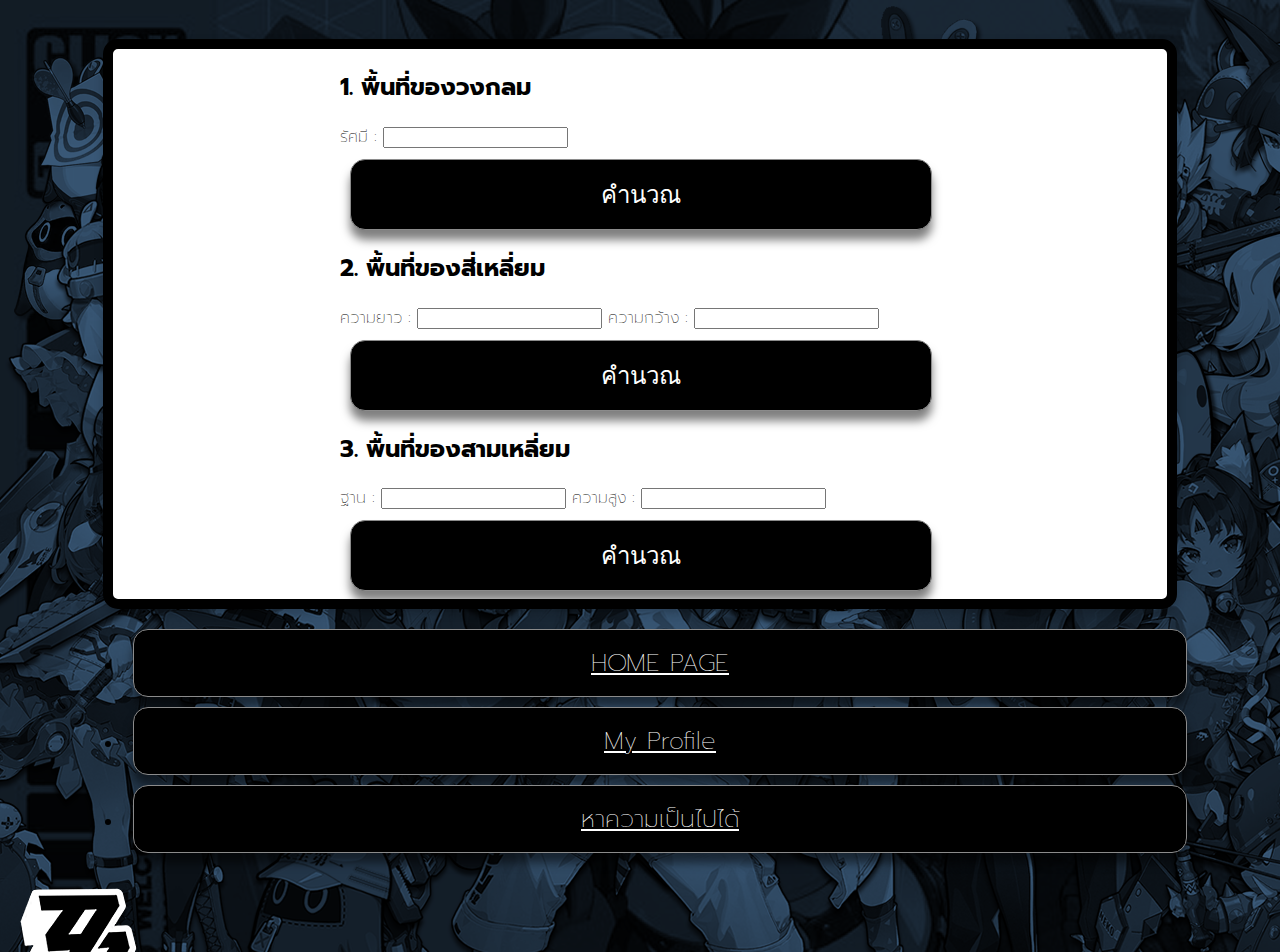
<file: f.html>
<!DOCTYPE html>
<html lang="th">
<head>
    <meta charset="UTF-8">
    <meta name="viewport" content="width=device-width, initial-scale=1.0">
    <title>หาพื้นที่</title>
    
    
</head>
<body>

    <div id="b">

        
        
        <div class="m">
            
            
        </div>

        <div id="bt">
            

           
            <div style="width: 600px; height: 400px;  margin: auto;">

                <h2>1. พื้นที่ของวงกลม</h2>
                <label for="radius">รัศมี : </label>
                <input type="number" id="radius"  required> <br>
                <button onclick="calculateCircleArea()" class="btn btn-outline btn-success">คำนวณ</button>
              
            
                <h2>2. พื้นที่ของสี่เหลี่ยม</h2>
                <label for="length">ความยาว : </label>
                <input type="number" id="length" required>
                <label for="width">ความกว้าง : </label>
                <input type="number" id="width"  required><br>
                <button onclick="calculateRectangleArea()" class="btn btn-outline btn-warning">คำนวณ</button>
                
            
                <h2>3. พื้นที่ของสามเหลี่ยม</h2>
                <label for="base">ฐาน : </label>
                <input type="number" id="base"  required>
                <label for="height">ความสูง : </label>
                <input type="number" id="height"  required> <br>
                <button onclick="calculateTriangleArea()" class="btn btn-outline btn-error">คำนวณ</button>
                
            
            </div>
            <div class="gg">
              
        
                <p id="circleResult"></p>
                <br> <br> 
        
                <p id="rectangleResult"></p>
                <br> <br>
        
                <p id="triangleResult"></p>
                <br> <br>
            </div>
               
            </div>
        
           
        </div>

    </div>
    <ul class="menu menu-vertical lg:menu-horizontal bg-base-200 rounded-box">
       
        <li><a href="index.html" class="btn btn-outline btn-info">HOME PAGE</a></li>
        <li><a href="me.html" class="btn btn-outline btn-info">My Profile</a></li>
        <li><a href="sh.html" class="btn btn-outline btn-info">หาความเป็นไปได้</a></li>
      
    </ul>
  

    
    <script src="cal.js"></script>
    <link rel="stylesheet" href="cal.css">
    

    


</body>
</html>
</file>
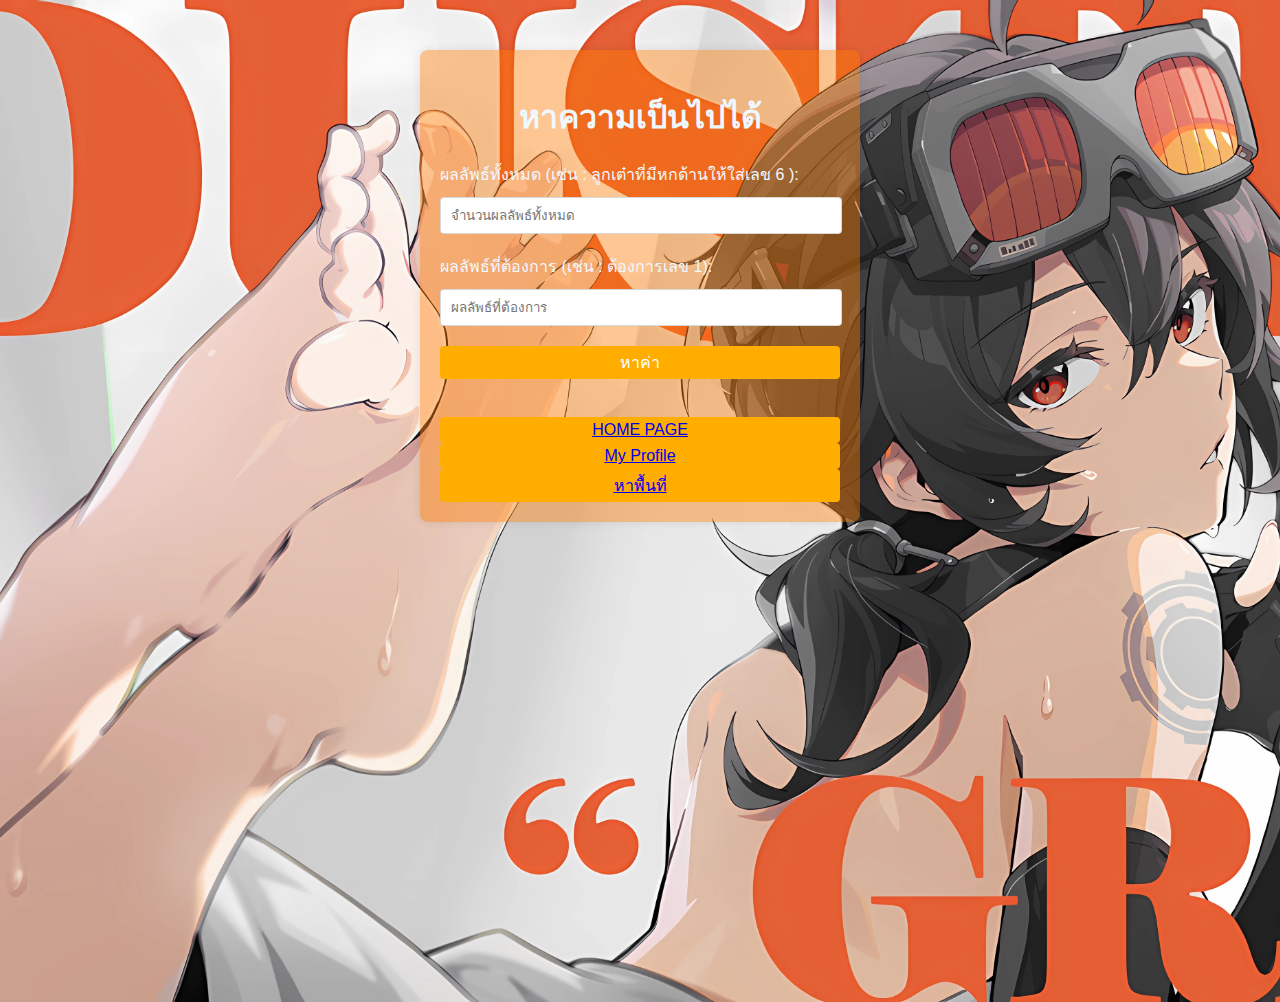
<file: sh.html>
<!DOCTYPE html>
<html lang="en">
<head>
  <meta charset="UTF-8">
  <meta name="viewport" content="width=device-width, initial-scale=1.0">
  <title>Probability Calculator</title>
  <link rel="stylesheet" href="sh.css">
  
</head>
<body>
  <div class="container">
    <h1>หาความเป็นไปได้</h1>
    <label for="totalOutcomes">ผลลัพธ์ทั้งหมด (เช่น : ลูกเต๋าที่มีหกด้านให้ใส่เลข 6 ):</label>
    <input type="number" id="totalOutcomes" placeholder="จำนวนผลลัพธ์ทั้งหมด" required>
    
    <label for="favorableOutcomes">ผลลัพธ์ที่ต้องการ (เช่น : ต้องการเลข 1):</label>
    <input type="number" id="favorableOutcomes" placeholder="ผลลัพธ์ที่ต้องการ" required>
    
    <button onclick="calculateProbability()">หาค่า</button>
    
    <div id="result"></div><br>
   
    
     <button><a href="index.html">HOME PAGE</a></button>
     <button><a href="me.html">My Profile</a></button>
     <button><a href="f.html">หาพื้นที่</a></button>
    
  </div>
  <script src="sh.js"></script>
  
</body>
</html>
</file>
<file: cal.css>
@import url('https://fonts.googleapis.com/css2?family=Prompt:ital,wght@0,100;0,200;0,300;0,400;0,500;0,600;0,700;0,800;0,900;1,100;1,200;1,300;1,400;1,500;1,600;1,700;1,800;1,900&display=swap');
body {
    font-family: "Prompt", sans-serif;
    font-weight: 50;
    font-style: normal;
    color: rgb(0, 0, 0);
    background-image: url("dhs8wdf-a777a740-c620-4fda-a9fe-4216c6417ea4.png");
  padding: 30px 75px 75px 75px;
   
}

p {
    font-size: 24pt;
}


.RGT {
    background-color: rgb(255, 255, 255);
    font-size: 24px;
    padding: 15px 25px;
    margin: 10px;
    border: 1px solid cornsilk;
}

#b {
    margin: 1px 20px 20px 20px;
    border: 10px solid #000000;
    padding: 0px 0px 150px 0px;
    background-color: rgb(255, 255, 255);
    border-radius: 15px;
    box-shadow: 0px 4px 10px rgba(0, 0, 0, 0.2); 
}

TP {
    font-size: 25;
}
m {
    border: 10px solid #000000;
    background-color: rgb(255, 255, 255);
    border-radius: 1px;  
     }
     @keyframes backgroundColorChange {
        0% { background-color: (26, 195, 251,);} 
        50% { background-color:rgb(132, 0, 255)  } 
        100% { background-color:(26, 195, 251,)} 
        
      }

      #h {
        font-size: xx-large;
        margin-bottom: 10px;
        margin-top: 1px;
        color: aliceblue;
        display: flex;
        border-radius: 15px;
        justify-content: center;
    }
    .btn {
        background-color: #000000;
        color: #ffffff;
        font-size: 24px;
        padding: 15px 250px;
        margin: 10px;
        border: 1px solid #8b8b8b;
        border-radius: 15px;
        display: flex;
        justify-content: center;
        box-shadow: 0px 10px 10px rgba(0, 0, 0, 0.5); 
    }
    .btn:hover {
        background-color: rgba(0, 0, 0, 0.623);
        color: rgb(201, 201, 201);
    }
    

.btn:active{
    background-color: rgb(0, 0, 0);
    color: rgb(255, 255, 255);
    font-size: 24px;
    
    margin: 10px 10px 10px 10px;
    border: rgb(139, 139, 139) solid 1px;

}

#gg{
    margin-right: 100px;
}
#FILL {
    font-size:30px
}

#bt {
    display: flex;
    justify-content: center;
}
#bto {
    font-size: xx-large;
    margin-bottom: 10px;
    margin-left: 500px;
    margin-right: 500px;
    margin-top: 1px;
    color: aliceblue;
    border-radius: 15px;  
    display: flex;
    justify-content: center;
    box-shadow: 0px 4px 10px rgba(0, 0, 0, 0.5);
    animation: backgroundColorChange 3s infinite;  
}
</file>
<file: sh.css>
body {
  font-family: Arial, sans-serif;
  background-image: url('Grace.Howard.full.4220308.jpg');
  background-size: cover;
  background-repeat: no-repeat;
  background-position: center;
  margin-bottom: 480px;
  padding: 0;
}

  
  .container {
    max-width: 400px;
    margin: 50px auto;
    background-color: rgba(255, 123, 0, 0.425);
    padding: 20px;
    box-shadow: 0 0 10px rgba(0, 0, 0, 0.1);
    border: #ffae00;
    border-radius: 8px;
    color: aliceblue;
  }
  
  h1 {
    text-align: center;
    margin-bottom: 20px;
  }
  
  label {
    display: block;
    margin-bottom: 10px;
  }
  
  input {
    width: 95%;
    padding: 10px;
    margin-bottom: 20px;
    border: 1px solid #00000027;
    border-radius: 4px;
  }
  
  button {
    width: 100%;
    padding: 4px;
    background-color: #ffae00;
    color: white;
    border: none;
    border-radius: 4px;
    font-size: 16px;
  }
  
  button:hover {
    background-color: #74470d;
  }
  
  #result {
    margin-top: 20px;
    font-size: 18px;
    font-weight: bold;
  }
</file>
